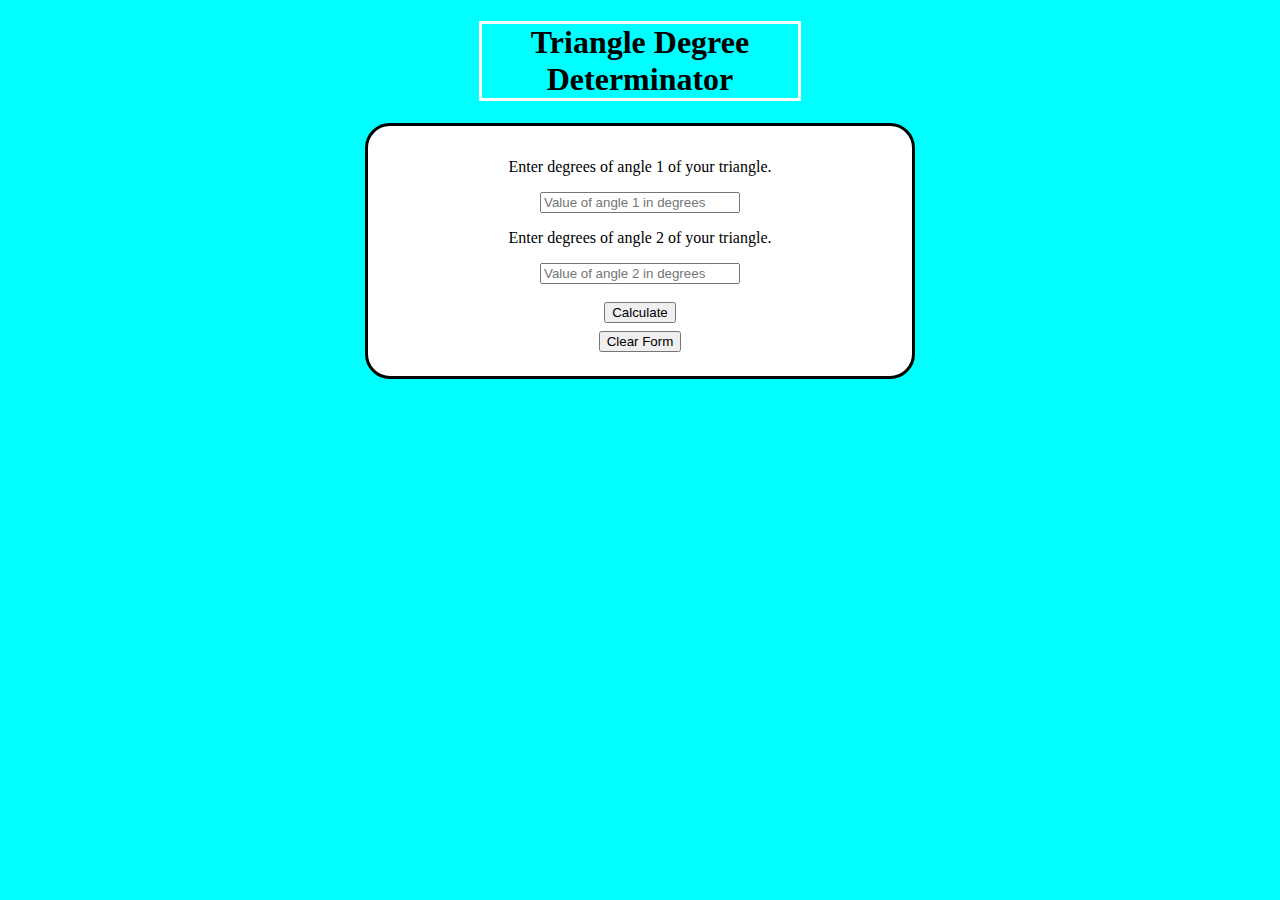
<file: PF- Week Two/Challenge 1/index.html>
<!DOCTYPE html>
<html lang="en">
<head>
    <meta charset="UTF-8">
    <meta http-equiv="X-UA-Compatible" content="IE=edge">
    <meta name="viewport" content="width=device-width, initial-scale=1.0">
    <title>Triangle Degree Determinator</title>
    <link href="./styles/style.css" type="text/css" rel="stylesheet">
</head>
<body>
    <h1>Triangle Degree Determinator</h1>

    <form action="index.html" method="get" id="degform"> 
        <label for="deg1">Enter degrees of angle 1 of your triangle.</label>
        <input required name="deg1" id="deg1" type="number" placeholder="Value of angle 1 in degrees">

        <label for="deg2">Enter degrees of angle 2 of your triangle.</label>
        <input required name="deg2" id="deg2" type="number" placeholder="Value of angle 2 in degrees">

        <br>

        <input type="button" value="Calculate" id="calc">
        <input type="submit" value="Clear Form" id="clear">

        <div id="data"></div>
    </form>

    <script src="./scripts/C1.js"></script>
    
</body>
</html>
</file>
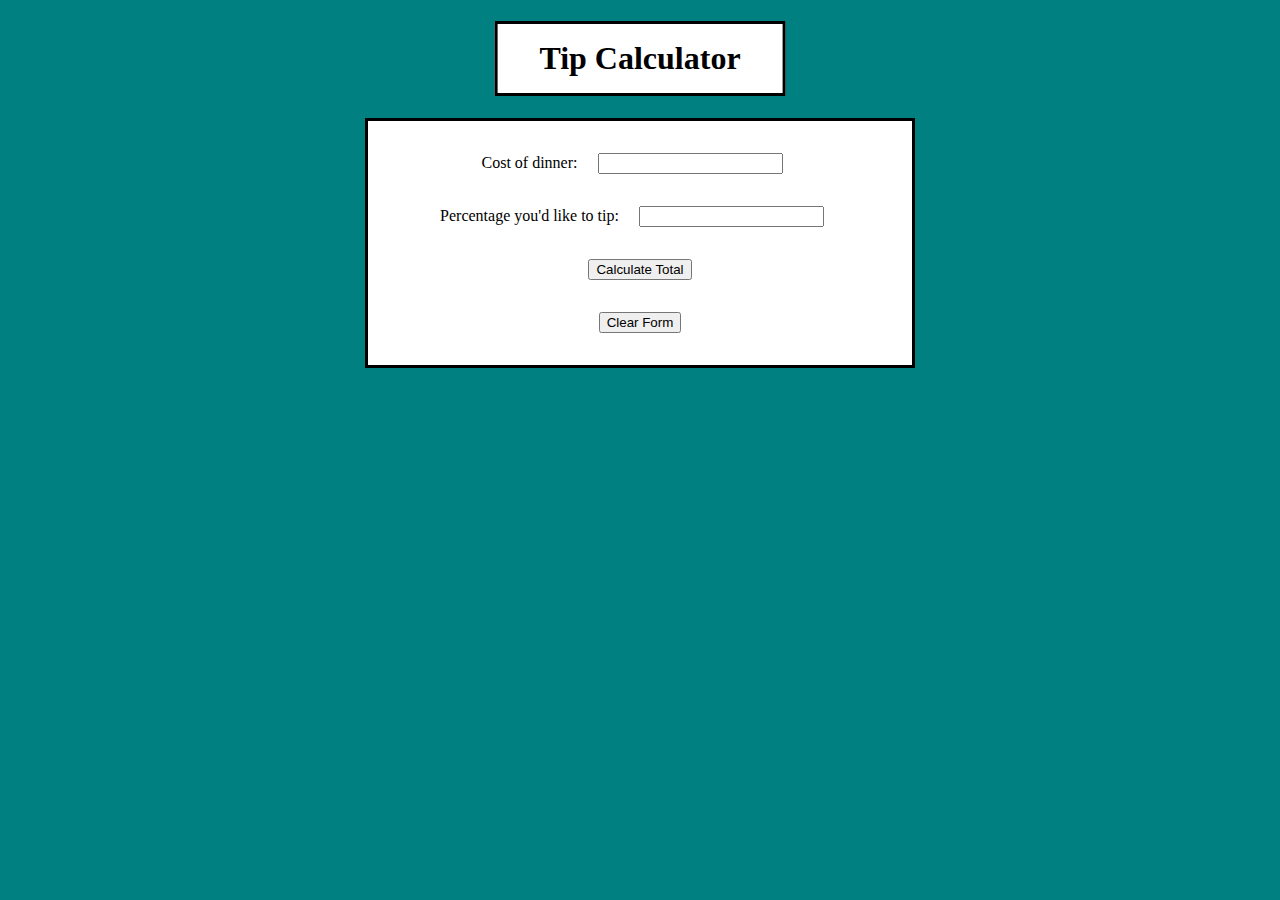
<file: PF- Week Two/Challenge 3/index.html>
<!DOCTYPE html>
<html lang="en">
<head>
    <meta charset="UTF-8">
    <meta http-equiv="X-UA-Compatible" content="IE=edge">
    <meta name="viewport" content="width=device-width, initial-scale=1.0">
    <title>Tip Calculator</title>
    <link href="./styles/style.css" type="text/css" rel="stylesheet">
</head>
<body>
    
    <h1>Tip Calculator</h1>

    <form id="tip_form" name="tip_form" action="index.html" method="get">
        <label for="din">Cost of dinner:</label>
        <input type="number" id="din" name="din" required>
        <br>
        <label for="per">Percentage you'd like to tip:</label>
        <input type="number" id="per" name="per" required>
        <br>
        <input type="button" value="Calculate Total" id="calc" onclick="cal()">
        <br>
        <input type="submit" value="Clear Form" id="clear">

        <div id="data"></div>
    </form>

    <script src="./scripts/C3.js"></script>
</body>
</html>
</file>
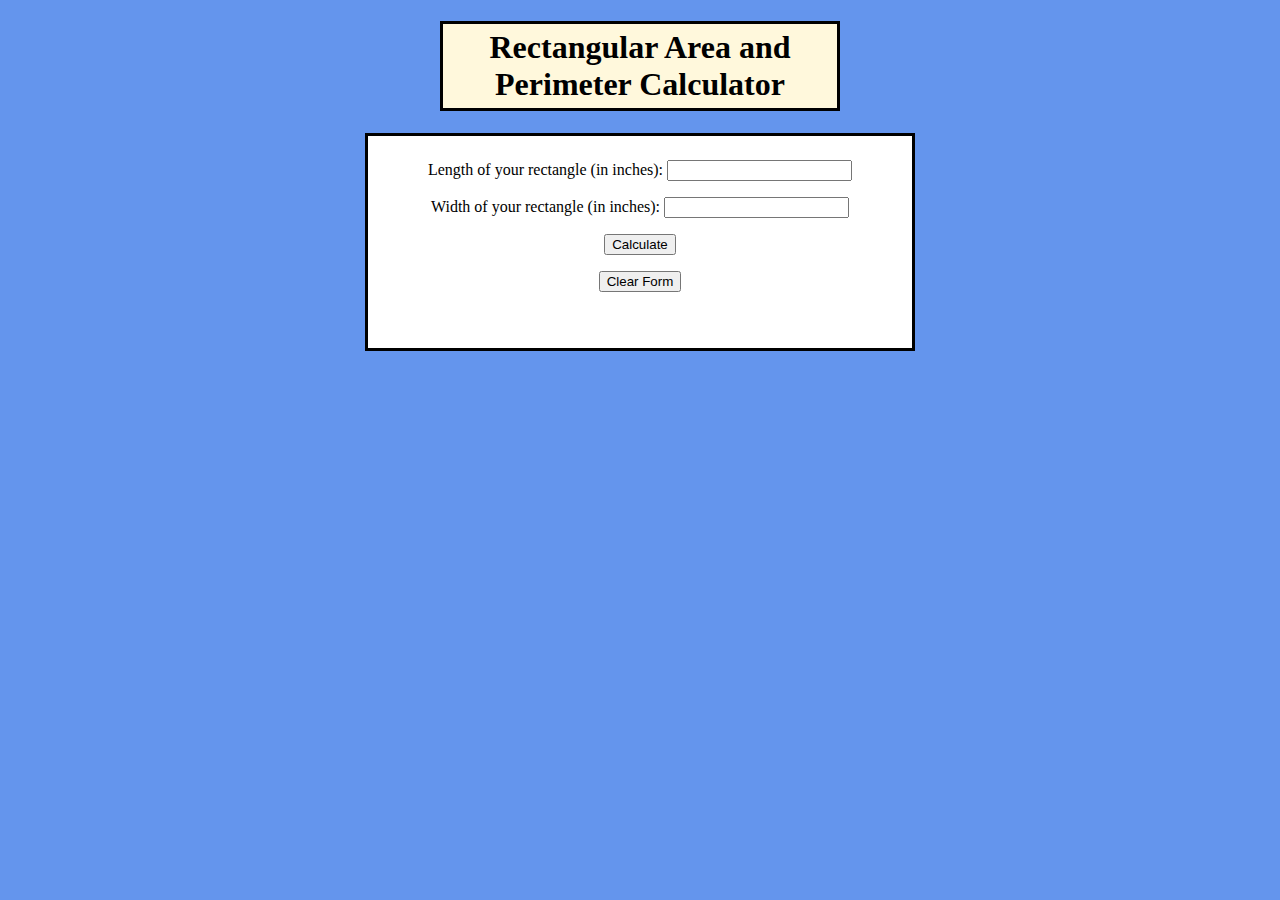
<file: PF- Week Two/Challenge 4/index.html>
<!DOCTYPE html>
<html lang="en">
<head>
    <meta charset="UTF-8">
    <meta http-equiv="X-UA-Compatible" content="IE=edge">
    <meta name="viewport" content="width=device-width, initial-scale=1.0">
    <title>Area/Perimeter Calculator</title>
    <link href="./styles/style.css" type="text/css" rel="stylesheet">
</head>
<body>
    <h1>Rectangular Area and Perimeter Calculator</h1>

    <form id="rec_form" name="rec_form" action="index.html" method="get">
        <label for="len">Length of your rectangle (in inches):</label>
        <input type="number" id="len" name="len">
        <br>
        <label for="wid">Width of your rectangle (in inches):</label>
        <input type="number" id="wid" name="wid">
        <br>
        <input type="button" value="Calculate" id="cal">
        <br>
        <input type="submit" value="Clear Form" id="clear">

        <div id="data"></div>
    </form>
    
    <script src="./scripts/C4.js"></script>
</body>
</html>
</file>
<file: PF- Week Two/Challenge 1/styles/style.css>
body {
    background-color: aqua;
}

h1 {
    border: 3px solid white;
    margin-left: 50%;
    transform: translate(-50%);
    text-align: center;
    width: 25%;
}

#degform {
    background-color: white;
    border: 3px solid black;
    width: 40vw;
    
    margin-left: 50%;
    transform: translate(-50%);
    padding: 1rem;
    text-align: center;
    border-radius: 25px;
    display: flex;
    flex-direction: column;
    align-items: center;
}

label {
    display: block;
    padding: 1rem;
}

input[type=number] {
    display: inline-block;
    width: 15vw;
}

input[type=submit] {
    display: inline-block;
    margin: .5rem;
}
</file>
<file: PF- Week Two/Challenge 3/styles/style.css>
body {
    background-color: teal;
}

h1 {
    width: 20%;
    margin-left: 50%;
    transform: translate(-50%);
    text-align: center;
    background-color: white;
    padding: 1rem;
    border: 3px solid black;
}

form {
    width: 40vw;
    background-color: white;
    border: 3px solid black;
    padding: 1rem;
    margin-left: 50%;
    transform: translate(-50%);
    text-align: center;
}

input {
    margin: 1rem;
}

h2 {
    display: inline-block;
    text-decoration: underline;
}

.disp {
    width: 40vw;
    height: 40vh;
    background-color: white;
    border: 3px solid black;
    padding: 1rem;
    margin-left: 50%;
    transform: translate(-50%);
    text-align: center;
}
</file>
<file: PF- Week Two/Challenge 4/styles/style.css>
body {
    background-color: cornflowerblue;
}

h1 {
    width: 30vw;
    background-color: cornsilk;
    border: 3px solid black;
    text-align: center;
    padding: 5px;
    margin-left: 50%;
    transform: translate(-50%);
}

form {
    width: 40vw;
    background-color: white;
    border: 3px solid black;
    margin-left: 50%;
    transform: translate(-50%);
    text-align: center;
    padding: 1rem;
}

input {
    margin-top: .5rem;
    margin-bottom: .5rem;
}

#data {
    margin-top: 2rem;
}
</file>
